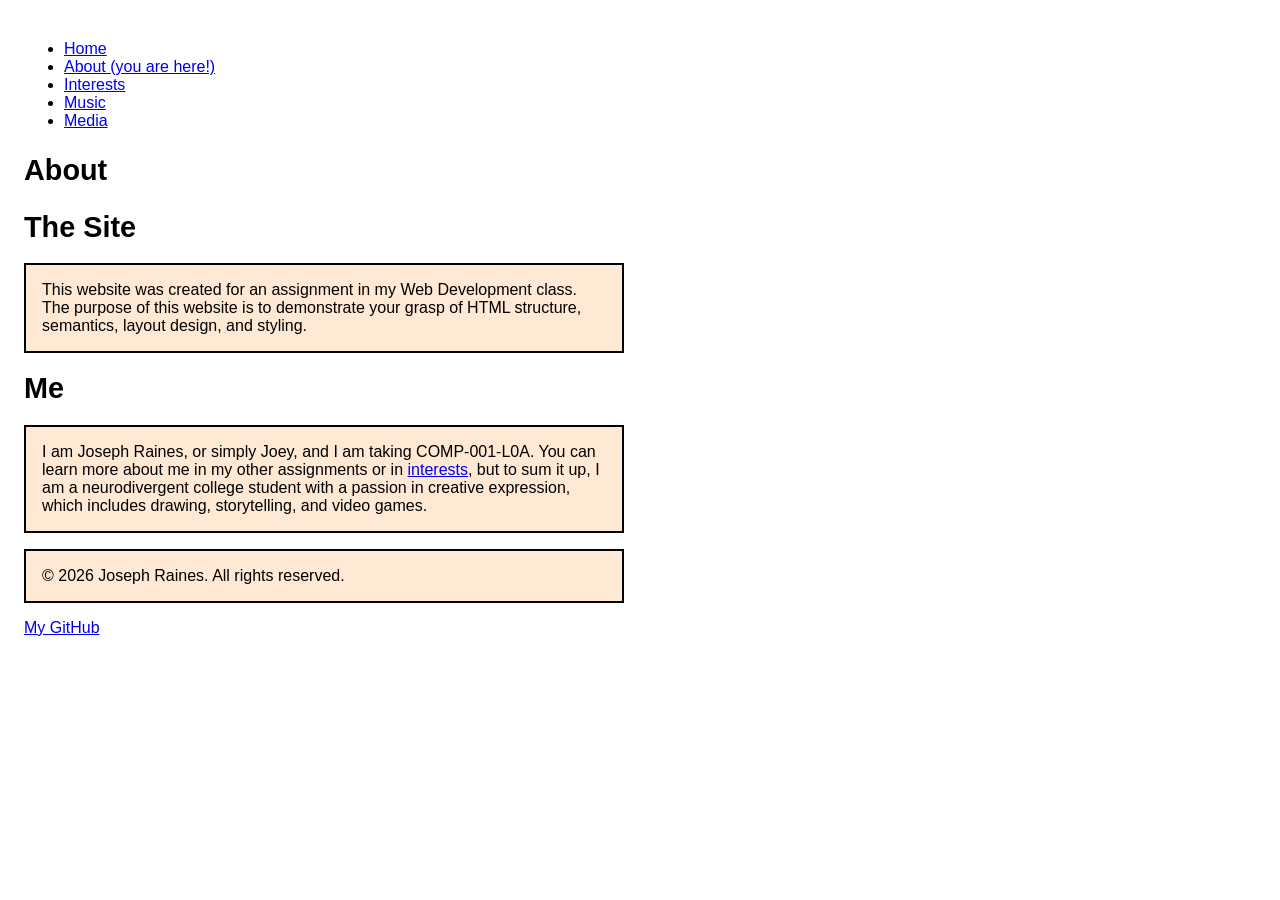
<file: about.html>
<!doctype html>
<html lang="en">
  <head>
    <meta charset="UTF-8" />
    <meta name="viewport" content="width=device-width, initial-scale=1.0" />
    <title>About</title>
    <link rel="stylesheet" href="main.css" />
  </head>
  <body>

    <header>
      <nav>
        <ul>
          <li><a href="index.html">Home</a></li>
          <li><a href="about.html">About (you are here!)</a></li>
          <li><a href="interests.html">Interests</a></li>
          <li><a href="music.html">Music</a></li>
          <li><a href="media.html">Media</a></li>
        </ul>
        <h1>About</h1>
      </nav>
    </header>

    <h1>The Site</h1>
    <p>
        This website was created for an assignment in my Web Development class. The purpose of this website is to demonstrate your grasp of HTML structure, semantics, layout design, and styling.
    </p>
    
    <h1>Me</h1>
    <p>
        I am Joseph Raines, or simply Joey, and I am taking COMP-001-L0A. You can learn more about me in my other assignments or in <a href="interests.html">interests</a>, but to sum it up, I am a neurodivergent college student with a passion in creative expression, which includes drawing, storytelling, and video games.
    </p>

    <footer>
      <p>&copy; 2026 Joseph Raines. All rights reserved.</p>
      <a href="https://github.com/ARandomBoY21" target="_blank">My GitHub</a>
    </footer>

  </body>
</html>
</file>
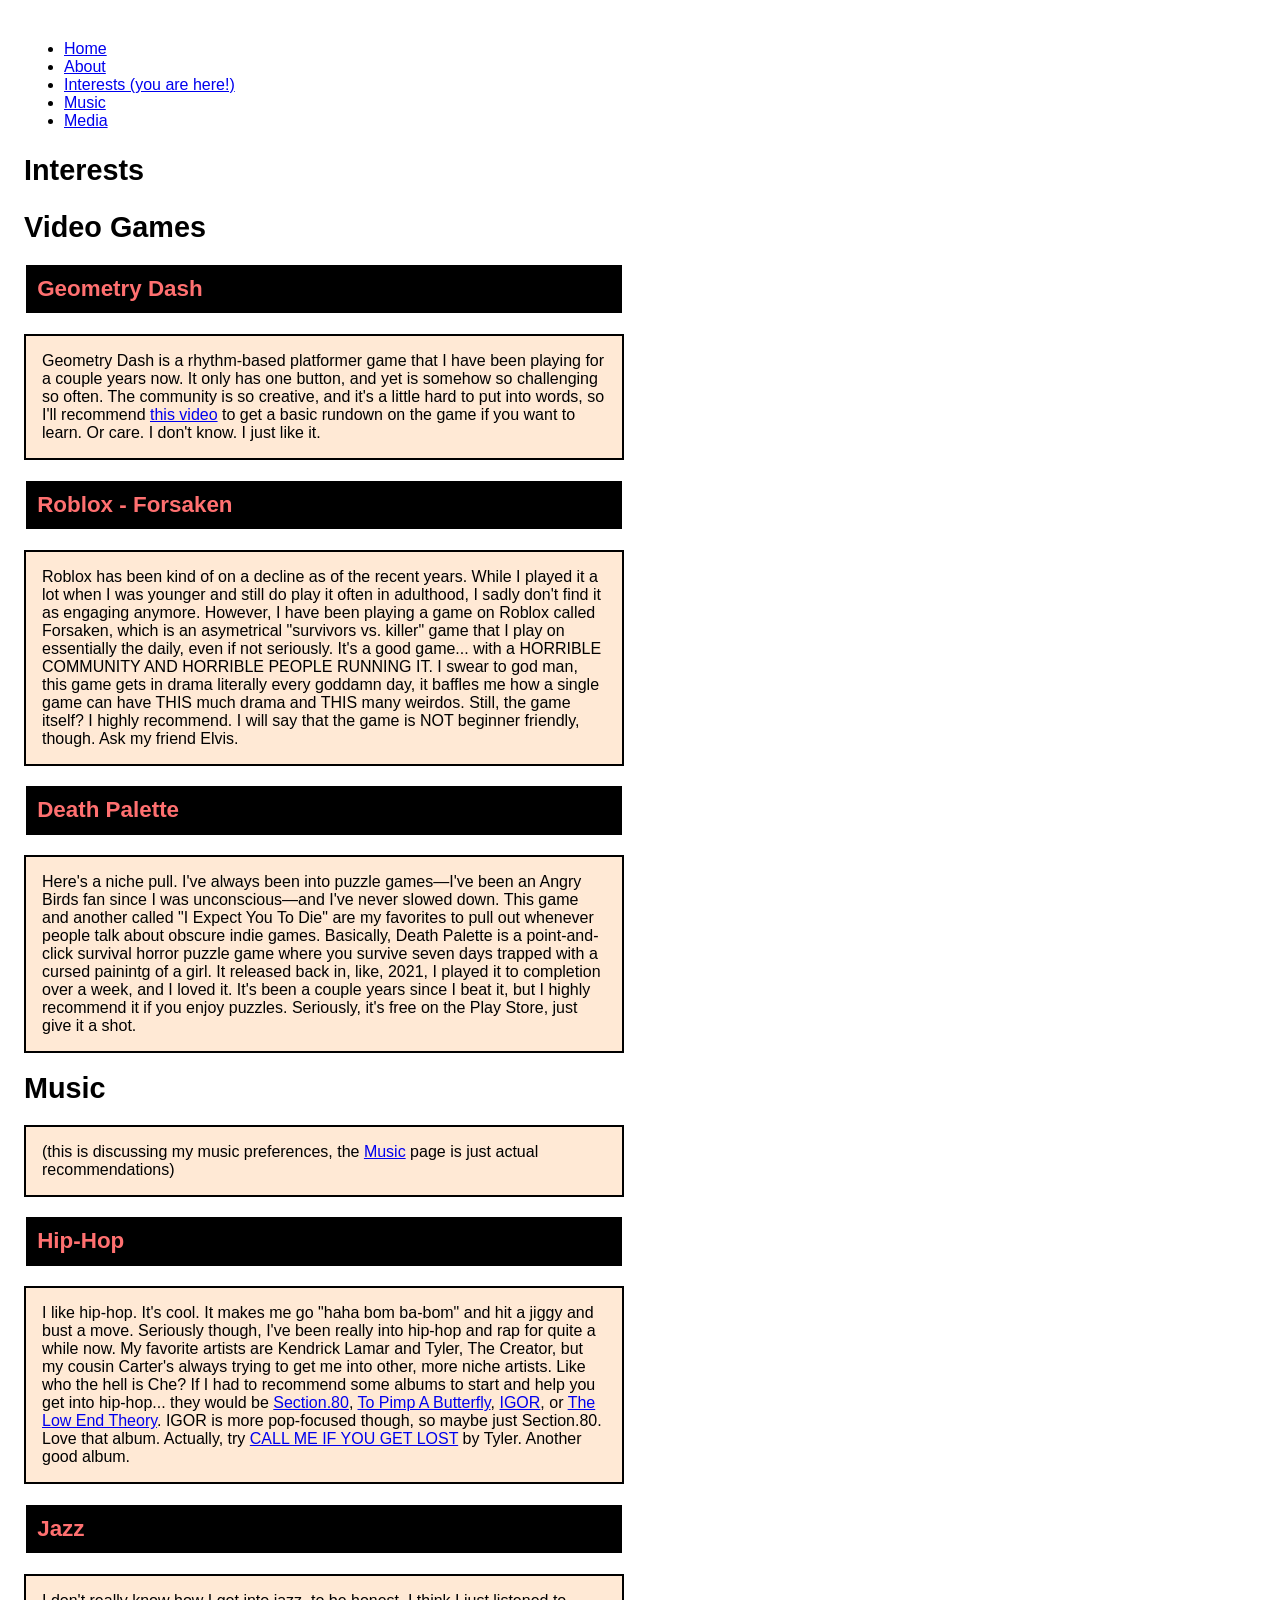
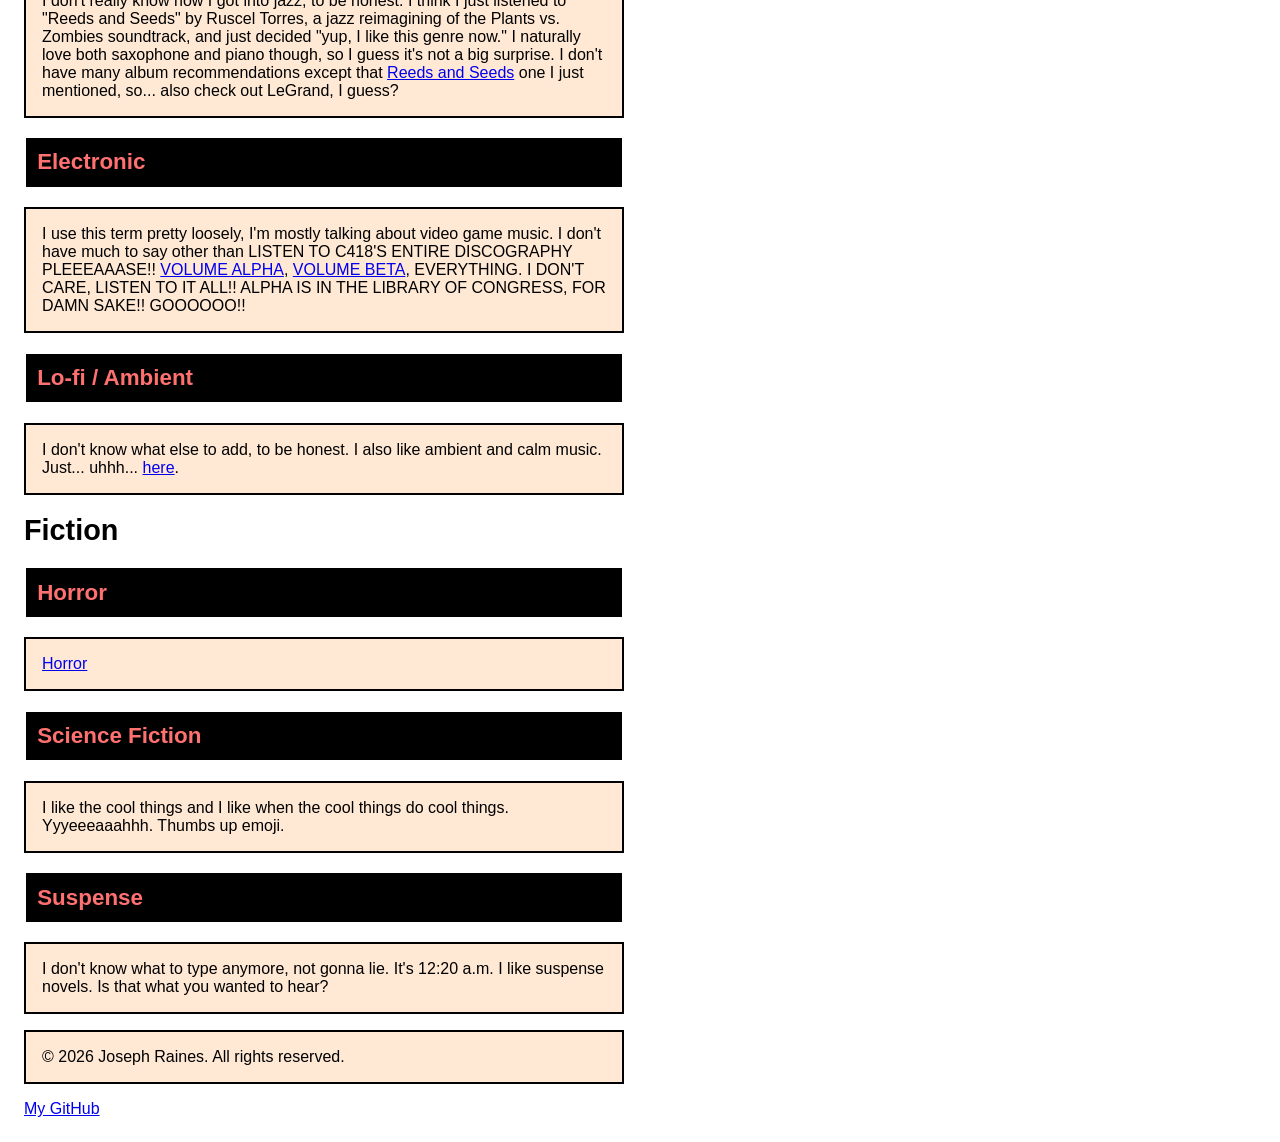
<file: interests.html>
<!doctype html>
<html lang="en">
  <head>
    <meta charset="UTF-8" />
    <meta name="viewport" content="width=device-width, initial-scale=1.0" />
    <title>About</title>
    <link rel="stylesheet" href="main.css" />
  </head>
  <body>

    <header>
      <nav>
        <ul>
          <li><a href="index.html">Home</a></li>
          <li><a href="about.html">About</a></li>
          <li><a href="interests.html">Interests (you are here!)</a></li>
          <li><a href="music.html">Music</a></li>
          <li><a href="media.html">Media</a></li>
        </ul>
        <h1>Interests</h1>
      </nav>
    </header>

    <h1>Video Games</h1>
    <h2>Geometry Dash</h2>
    <p>
        Geometry Dash is a rhythm-based platformer game that I have been playing for a couple years now. It only has one button, and yet is somehow so challenging so often. The community is so creative, and it's a little hard to put into words, so I'll recommend <a href="https://www.youtube.com/watch?v=JmocYFlKlKI" target="_blank">this video</a> to get a basic rundown on the game if you want to learn. Or care. I don't know. I just like it.
    </p>
    <h2>Roblox - Forsaken</h2>
    <p>
        Roblox has been kind of on a decline as of the recent years. While I played it a lot when I was younger and still do play it often in adulthood, I sadly don't find it as engaging anymore. However, I have been playing a game on Roblox called Forsaken, which is an asymetrical "survivors vs. killer" game that I play on essentially the daily, even if not seriously. It's a good game... with a HORRIBLE COMMUNITY AND HORRIBLE PEOPLE RUNNING IT. I swear to god man, this game gets in drama literally every goddamn day, it baffles me how a single game can have THIS much drama and THIS many weirdos. Still, the game itself? I highly recommend. I will say that the game is NOT beginner friendly, though. Ask my friend Elvis.
    </p>
    <h2>Death Palette</h2>
    <p>
        Here's a niche pull. I've always been into puzzle games—I've been an Angry Birds fan since I was unconscious—and I've never slowed down. This game and another called "I Expect You To Die" are my favorites to pull out whenever people talk about obscure indie games. Basically, Death Palette is a point-and-click survival horror puzzle game where you survive seven days trapped with a cursed painintg of a girl. It released back in, like, 2021, I played it to completion over a week, and I loved it. It's been a couple years since I beat it, but I highly recommend it if you enjoy puzzles. Seriously, it's free on the Play Store, just give it a shot.
    </p>
    
    <h1>Music</h1>
    <p>(this is discussing my music preferences, the <a href="music.html">Music</a> page is just actual recommendations)</p>
    <h2>Hip-Hop</h2>
    <p>
        I like hip-hop. It's cool. It makes me go "haha bom ba-bom" and hit a jiggy and bust a move. Seriously though, I've been really into hip-hop and rap for quite a while now. My favorite artists are Kendrick Lamar and Tyler, The Creator, but my cousin Carter's always trying to get me into other, more niche artists. Like who the hell is Che? If I had to recommend some albums to start and help you get into hip-hop... they would be <a href="https://www.youtube.com/playlist?list=PLTfO7IRJ-B3ArYZJ8fcQsQOOV0SLfuKae" target="_blank">Section.80</a>, <a href="https://www.youtube.com/playlist?list=PL8YH4mOwWryUO4kxV36tPqkiaAr4_oJe5" target="_blank">To Pimp A Butterfly</a>, <a href="https://www.youtube.com/playlist?list=PLRDspAlvy_N-TyGPLFi5VoF4QiXrA1OVz" target="_blank">IGOR</a>, or <a href="https://www.youtube.com/playlist?list=OLAK5uy_mWfUMAcfH8fZG8LLyrsRumBTJLy-j986E" target="_blank">The Low End Theory</a>. IGOR is more pop-focused though, so maybe just Section.80. Love that album. Actually, try <a href="https://www.youtube.com/playlist?list=PL6lOUH3WxK4YAPdJSktZK7mw3xhfItRH-" target="_blank">CALL ME IF YOU GET LOST</a> by Tyler. Another good album.
    </p>
    <h2>Jazz</h2>
    <p>
        I don't really know how I got into jazz, to be honest. I think I just listened to "Reeds and Seeds" by Ruscel Torres, a jazz reimagining of the Plants vs. Zombies soundtrack, and just decided "yup, I like this genre now." I naturally love both saxophone and piano though, so I guess it's not a big surprise. I don't have many album recommendations except that <a href="https://www.youtube.com/watch?v=L7-c-LbNq9I" target="_blank">Reeds and Seeds</a> one I just mentioned, so... also check out LeGrand, I guess?
    </p>
    <h2>Electronic</h2>
    <p>
        I use this term pretty loosely, I'm mostly talking about video game music. I don't have much to say other than LISTEN TO C418'S ENTIRE DISCOGRAPHY PLEEEAAASE!! <a href="https://www.youtube.com/playlist?list=OLAK5uy_lNojWuj8PKhbqVFZBpSkUpCYcrJbYt8s4" target="_blank">VOLUME ALPHA</a>, <a href="https://www.youtube.com/playlist?list=OLAK5uy_mSH30PsabObEwBb9LClNBzLhjGYZDSfec" target="_blank">VOLUME BETA</a>, EVERYTHING. I DON'T CARE, LISTEN TO IT ALL!! ALPHA IS IN THE LIBRARY OF CONGRESS, FOR DAMN SAKE!! GOOOOOO!!
    </p>
    <h2>Lo-fi / Ambient</h2>
    <p>
        I don't know what else to add, to be honest. I also like ambient and calm music. Just... uhhh... <a href="https://www.youtube.com/watch?v=XvrEd7iI0yI" target="_blank">here</a>.
    </p>
    
    <h1>Fiction</h1>
    <h2>Horror</h2>
    <p><a href="https://www.youtube.com/watch?v=cw8tuNZjIf4" target="_blank">Horror</a></p>
    <h2>Science Fiction</h2>
    <p>
        I like the cool things and I like when the cool things do cool things. Yyyeeeaaahhh. Thumbs up emoji.
    </p>
    <h2>Suspense</h2>
    <p>
        I don't know what to type anymore, not gonna lie. It's 12:20 a.m. I like suspense novels. Is that what you wanted to hear?
    </p>

    <footer>
      <p>&copy; 2026 Joseph Raines. All rights reserved.</p>
      <a href="https://github.com/ARandomBoY21" target="_blank">My GitHub</a>
    </footer>

  </body>
</html>
</file>
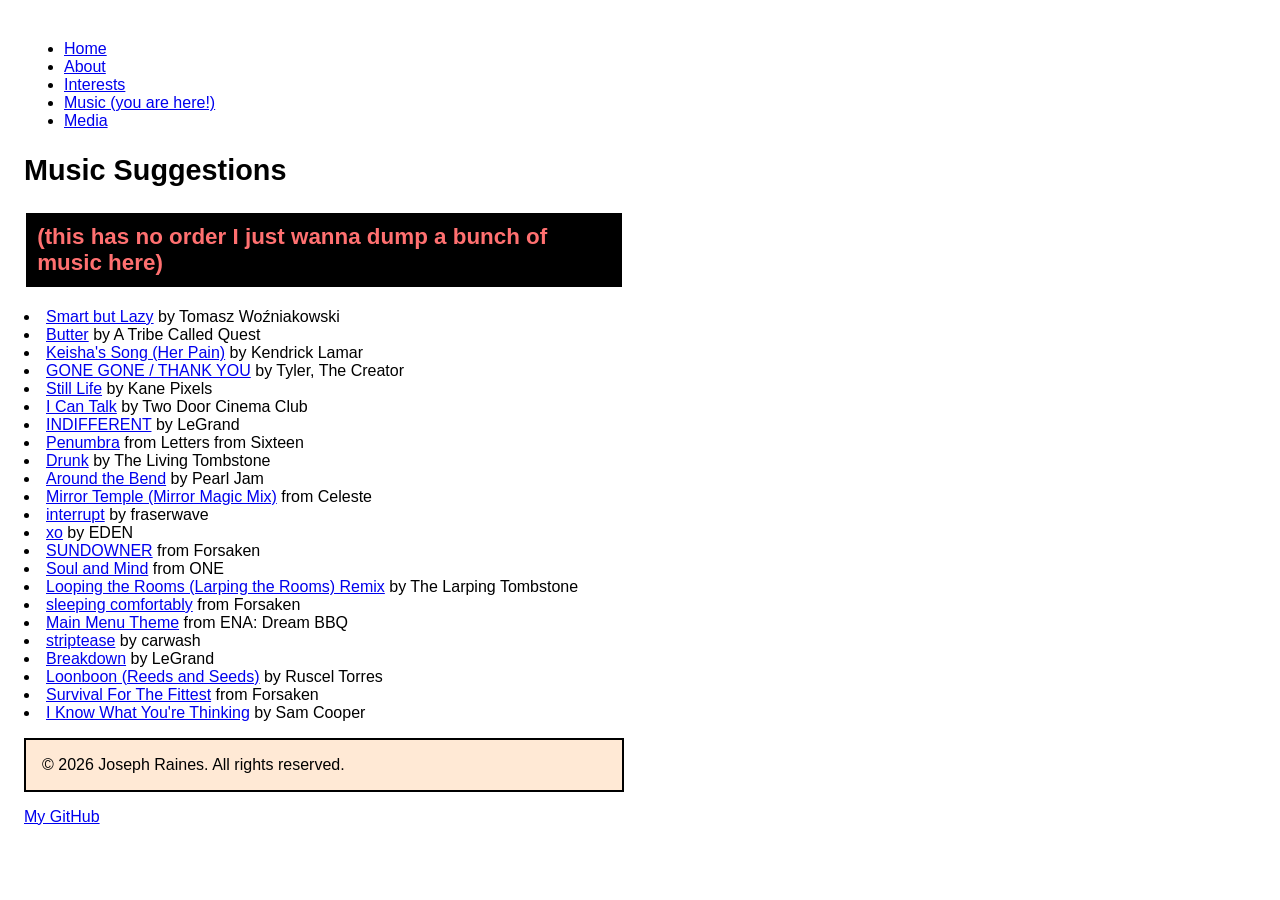
<file: music.html>
<!doctype html>
<html lang="en">
  <head>
    <meta charset="UTF-8" />
    <meta name="viewport" content="width=device-width, initial-scale=1.0" />
    <title>Music</title>
    <link rel="stylesheet" href="main.css" />
  </head>
  <body>

    <header>
      <nav>
        <ul>
          <li><a href="index.html">Home</a></li>
          <li><a href="about.html">About</a></li>
          <li><a href="interests.html">Interests</a></li>
          <li><a href="music.html">Music (you are here!)</a></li>
          <li><a href="media.html">Media</a></li>
        </ul>
        <h1>Music Suggestions</h1>
      </nav>
    </header>

    <h2>(this has no order I just wanna dump a bunch of music here)</h2>
    <li><a href="https://www.youtube.com/watch?v=XvrEd7iI0yI">Smart but Lazy</a> by Tomasz Woźniakowski</li>
    <li><a href="https://www.youtube.com/watch?v=9-lNdALkI1U">Butter</a> by A Tribe Called Quest</li>
    <li><a href="https://www.youtube.com/watch?v=u4uC2yf-zPQe">Keisha's Song (Her Pain)</a> by Kendrick Lamar</li>
    <li><a href="https://www.youtube.com/watch?v=pVInBRkoKgY">GONE GONE / THANK YOU</a> by Tyler, The Creator</li>
    <li><a href="https://www.youtube.com/watch?v=CxDjUTcaCDo">Still Life</a> by Kane Pixels</li>
    <li><a href="https://www.youtube.com/watch?v=bJDCMth8poM">I Can Talk</a> by Two Door Cinema Club</li>
    <li><a href="https://www.youtube.com/watch?v=_L1wSXxDPwg">INDIFFERENT</a> by LeGrand</li>
    <li><a href="https://www.youtube.com/watch?v=HnjVi8TXMmg">Penumbra</a> from Letters from Sixteen</li>
    <li><a href="https://www.youtube.com/watch?v=T3hTwgDy_Ww">Drunk</a> by The Living Tombstone</li>
    <li><a href="https://www.youtube.com/watch?v=RvBisOQeKIE">Around the Bend</a> by Pearl Jam</li>
    <li><a href="https://www.youtube.com/watch?v=iKnwVvXkWq0">Mirror Temple (Mirror Magic Mix)</a> from Celeste</li>
    <li><a href="https://www.youtube.com/watch?v=KrcI4P0li4w">interrupt</a> by fraserwave</li>
    <li><a href="https://www.youtube.com/watch?v=tWHBaJHo5og">xo</a> by EDEN</li>
    <li><a href="https://www.youtube.com/watch?v=rR4nf3v_llI">SUNDOWNER</a> from Forsaken</li>
    <li><a href="https://www.youtube.com/watch?v=CLEt3dGjM-Q">Soul and Mind</a> from ONE</li>
    <li><a href="https://www.youtube.com/watch?v=S6_pO9xj4iM">Looping the Rooms (Larping the Rooms) Remix</a> by The Larping Tombstone</li>
    <li><a href="https://www.youtube.com/watch?v=664WlM17lyk">sleeping comfortably</a> from Forsaken</li>
    <li><a href="https://www.youtube.com/watch?v=d8_fZedifX0">Main Menu Theme</a> from ENA: Dream BBQ</li>
    <li><a href="https://www.youtube.com/watch?v=TKx3pnznKyw">striptease</a> by carwash</li>
    <li><a href="https://www.youtube.com/watch?v=VZSi6BpjC2Q">Breakdown</a> by LeGrand</li>
    <li><a href="https://www.youtube.com/watch?v=nzM1xmm1S4c">Loonboon (Reeds and Seeds)</a> by Ruscel Torres</li>
    <li><a href="https://www.youtube.com/watch?v=2UznYJYpQGo">Survival For The Fittest</a> from Forsaken</li>
    <li><a href="https://www.youtube.com/watch?v=2nS-NOVBVY8">I Know What You're Thinking</a> by Sam Cooper</li>

    <footer>
      <p>&copy; 2026 Joseph Raines. All rights reserved.</p>
      <a href="https://github.com/ARandomBoY21" target="_blank">My GitHub</a>
    </footer>

  </body>
</html>
</file>
<file: main.css>
body {
font-family: sans-serif;
padding: 1em;
max-width: 600px;
}
h1 {
font-size: 180%;
color: #000000;
}
h2 {
border: 2px #ffffff solid;
padding: 0.5em;
background-color: #000000;
font-size: 140%;
color: #ff7070;
}
p {
background-color: #ffe9d5;
border: 2px #000000 solid;
padding: 1em;
}
</file>
